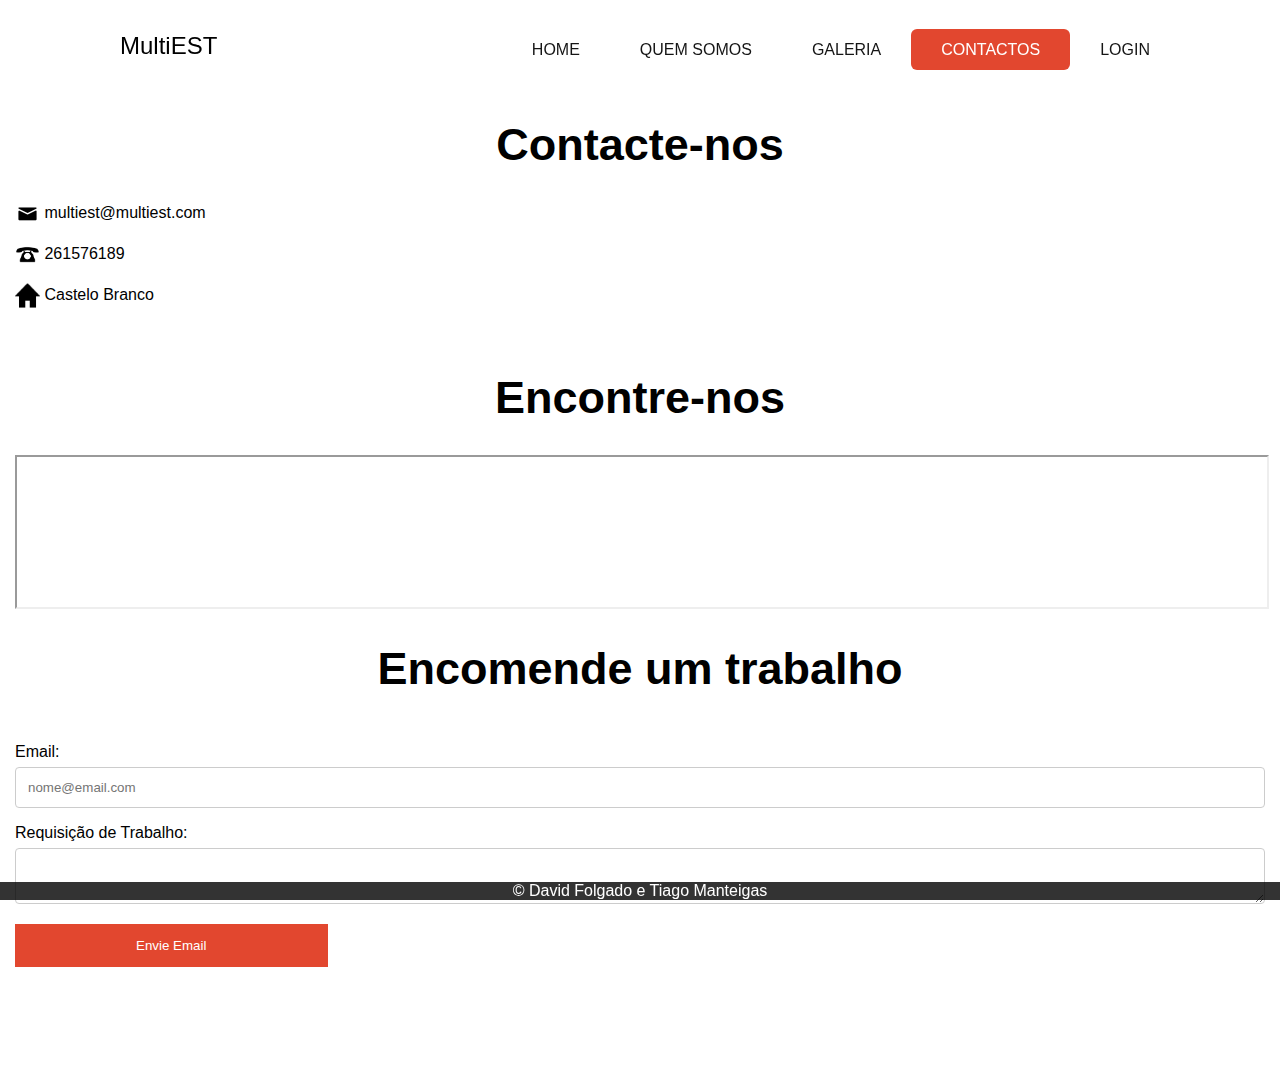
<file: contactos.html>
<!DOCTYPE html>
<html lang="en">
<head>
    <title>Contactos</title>
    <meta charset="utf-8">
    <meta name="viewport" content="width=device-width, initial-scale=1">
    <link rel="stylesheet" type="text/css" href="css/mystyle.css">
    <link rel="stylesheet" href="css/quicksand.css">
    <script src="jquery/jquery-3.3.1.js"></script>
    <script src="js/navbar.js"></script>
    <link rel="stylesheet" href="css/styleemail.css">
    <script src="js/formulario.js"></script>

</head>
<body>
<div class="wrapper">

    <nav>
        <div class="logo">
            MultiEST
        </div>
        <div class="menu">
            <ul>
                <li><a href="index.html">Home</a></li>
                <li><a href="quemsomos.html">Quem Somos</a></li>
                <li><a href="galeria.html">Galeria</a></li>
                <li><a class="active"  href="contactos.html">Contactos</a></li>
                <li><a href="login.html">Login</a></li>
            </ul>
        </div>
    </nav>

    <br>
    <br>
    <br>
    <section class="sec1"> <h1 align="center">Contacte-nos</h1>
        <p><img  src="img/email.png" align="center" width="25" height="25"> multiest@multiest.com</p>
        <p><img  src="img/phone.png" align="center" width="25" height="25"> 261576189</p>
        <p><img  src="img/home.png" align="center" width="25" height="25"> Castelo Branco</p>
        <br>
        <h1 align="center">Encontre-nos</h1>
        <div class="map">
        <iframe src="https://www.google.com/maps/embed?pb=!1m14!1m8!1m3!1d12258.657920042762!2d-7.509639514294434!3d39.814517305045435!3m2!1i1024!2i768!4f13.1!3m3!1m2!1s0x0%3A0x1c460157bc4b46c8!2sInstituto+Polit%C3%A9cnico+de+Castelo+Branco-Escola+Superior+de+Tecnologia!5e0!3m2!1spt-PT!2spt!4v1527785669894" width="100%" height="100%" scrolling="no" marginheight="0" marginwidth="0" allowfullscreen></iframe>
        </div>
        <h1 align="center">Encomende um trabalho</h1>
        <br>
        <form method="post" id="meuform" onsubmit="return send()">
            Email: <input type="email" id="email" name="email" placeholder="nome@email.com" required pattern="[a-z0-9._%+-]+@[a-z0-9.-]+\.[a-z]{2,4}$">
            Requisição de Trabalho:<textarea type="text" id="requerir"  name="requerir" required="required" pattern="[a-z\s]+$"  ></textarea>
            <input id="sendd" type="button" value="Envie Email" onclick="send()"/>
        </form>

    </section>
</div>
<br>
<br>
<footer>
    <div class="footer">
        &copy; David Folgado e Tiago Manteigas
    </div>
</footer>
</body>
</html>
</file>
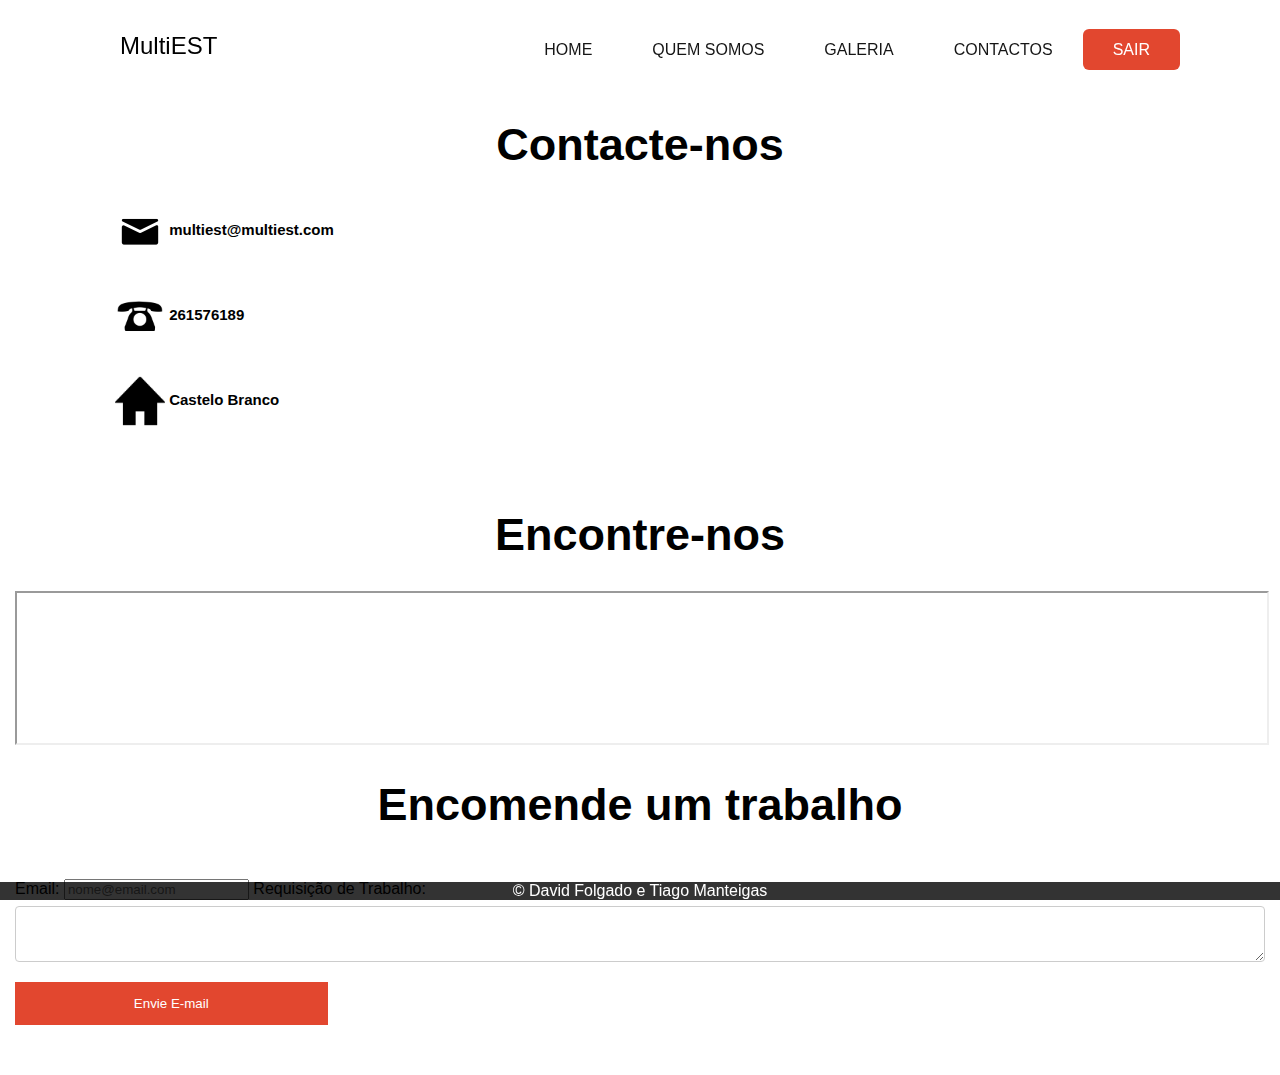
<file: loginfeitocontactos.html>
<!DOCTYPE html>
<html lang="en">
<head>
    <title>Galeria</title>
    <meta charset="utf-8">
    <meta name="viewport" content="width=device-width, initial-scale=1">
    <link rel="stylesheet" type="text/css" href="css/mystyle.css">
    <link rel="stylesheet" href="css/quicksand.css">
    <script src="jquery/jquery-3.3.1.js"></script>
    <script src="js/navbar.js"></script>
    <script src="js/formulario.js"></script>
    <link rel="stylesheet" href="css/styleemail.css">
</head>
<body>
<div class="wrapper">

    <nav>
        <div class="logo">
            MultiEST
        </div>
        <div class="menu">
            <ul>
                <li><a href="loginfeitoindex.html">Home</a></li>
                <li><a href="loginfeitoquemsomos.html">Quem Somos</a></li>
                <li><a href="loginfeitogaleria.html">Galeria</a></li>
                <li><a  href="loginfeitocontactos.html">Contactos</a></li>
                <li><a class="active" href="index.html">Sair</a></li>
            </ul>
        </div>
    </nav>



    <br>
    <br>
    <br>
    <section class="sec1"> <h1 align="center">Contacte-nos</h1>
        <h6><img  src="img/email.png" align="center" width="50" height="50"> multiest@multiest.com</h6>
        <h6><img  src="img/phone.png" align="center" width="50" height="50"> 261576189</h6>
        <h6><img  src="img/home.png" align="center" width="50" height="50"> Castelo Branco</h6>
        <br>
        <h1 align="center">Encontre-nos</h1>
        <div class="map">
            <iframe src="https://www.google.com/maps/embed?pb=!1m14!1m8!1m3!1d12258.657920042762!2d-7.509639514294434!3d39.814517305045435!3m2!1i1024!2i768!4f13.1!3m3!1m2!1s0x0%3A0x1c460157bc4b46c8!2sInstituto+Polit%C3%A9cnico+de+Castelo+Branco-Escola+Superior+de+Tecnologia!5e0!3m2!1spt-PT!2spt!4v1527785669894" width="100%" height="100%" scrolling="no" marginheight="0" marginwidth="0" allowfullscreen></iframe>
        </div>
        <h1 align="center">Encomende um trabalho</h1>
        <br>
        <form method="post" id="meuform" onsubmit="return send()">
            Email: <input type="url" id="email" name="email" placeholder="nome@email.com" required>
            Requisição de Trabalho:<textarea type="text" id="requerir" name="requerir trabalho" required></textarea>
            <input id="sendd" type="button" value="Envie E-mail" onclick="send()"/>
        </form>

    </section>
</div>
<br>
<br>
</div>
<footer>
    <div class="footer">
        &copy; David Folgado e Tiago Manteigas
    </div>
</footer>
</body>
</html>
</file>
<file: css/mystyle.css>
body,html {
    margin: 0px;
    padding: 0px;
    font-family: Quicksand;
}
h1{
    font-size: 45px;
}
h6{
    font-size: 15px;
    margin-left: 100px;
}
.wrapper{

    width:100%;
    background-color:white;
    margin:auto;
    box-sizing: border-box;
    margin-top:20px;
    padding:15px;
}
nav{
    position: fixed;
    top: 0;
    left: 0;
    width:100%;
    padding: 10px 100px;
    box-sizing:border-box;
    transition: .3s;
}
nav.black{
    background: rgba(0,0,0,0.8);
    height:100px;
    padding: 10px 100px;
}
nav .logo{
    padding:  22px 20px;
    height:80px;
    float:left;
    font-size:24px;
    transition: .3s;
}
nav.black .logo {
    color: #fff;
}
nav ul{
    list-style: none;
    float: right;
    margin:0;
    padding:0;
    displaY:flex;
}
nav ul li{
    list-style:none;
}
nav ul li a{
    line-height:80px;
    color: #151515;
    padding: 12px 30px;
    text-decoration: none;
    text-transform: uppercase;
    transition: .3s;
}
nav.black ul li a{
    color: #fff;
}
nav ul li a:focus{
    outline: none;
}
nav ul li a.active{
    background: #e2472f;
    color: #fff;
    border-radius: 6px;
}
section.sec1{
    width: 100%;
    height: 100vh;
}
.content{
    margin-top:80px;
}

.footer {
    position: fixed;
    left: 0;
    bottom: 0;
    width: 100%;
    background: rgba(0,0,0,0.8);
    color: white;
    text-align: center;
}

.slide {
    background-size: cover;
    background-position: center;
    background-repeat: no-repeat;
}
.map{
    width:auto;
}
</file>
<file: css/quicksand.css>
/* vietnamese */
@font-face {
    font-family: 'Quicksand';
    font-style: normal;
    font-weight: 400;
    src: local('Quicksand Regular'), local('Quicksand-Regular'), url(https://fonts.gstatic.com/s/quicksand/v7/6xKtdSZaM9iE8KbpRA_hJFQNcOM.woff2) format('woff2');
    unicode-range: U+0102-0103, U+0110-0111, U+1EA0-1EF9, U+20AB;
}
/* latin-ext */
@font-face {
    font-family: 'Quicksand';
    font-style: normal;
    font-weight: 400;
    src: local('Quicksand Regular'), local('Quicksand-Regular'), url(https://fonts.gstatic.com/s/quicksand/v7/6xKtdSZaM9iE8KbpRA_hJVQNcOM.woff2) format('woff2');
    unicode-range: U+0100-024F, U+0259, U+1E00-1EFF, U+2020, U+20A0-20AB, U+20AD-20CF, U+2113, U+2C60-2C7F, U+A720-A7FF;
}
/* latin */
@font-face {
    font-family: 'Quicksand';
    font-style: normal;
    font-weight: 400;
    src: local('Quicksand Regular'), local('Quicksand-Regular'), url(https://fonts.gstatic.com/s/quicksand/v7/6xKtdSZaM9iE8KbpRA_hK1QN.woff2) format('woff2');
    unicode-range: U+0000-00FF, U+0131, U+0152-0153, U+02BB-02BC, U+02C6, U+02DA, U+02DC, U+2000-206F, U+2074, U+20AC, U+2122, U+2191, U+2193, U+2212, U+2215, U+FEFF, U+FFFD;
}
</file>
<file: css/styleemail.css>
body {font-family: Arial, Helvetica, sans-serif;}
input[type=text], input[type=email], select, textarea {
    width: 100%;
    padding: 12px;
    border: 1px solid #ccc;
    border-radius: 4px;
    box-sizing: border-box;
    margin-top: 6px;
    margin-bottom: 16px;
    resize: vertical;
}

input[type=submit] {
    background-color: #4CAF50;
    color: white;
    padding: 12px 20px;
    border: none;
    border-radius: 4px;
    cursor: pointer;
}

input[type=submit]:hover {
    background-color: #45a049;
}

.container {
    border-radius: 5px;
    background-color: #f2f2f2;
    padding: 20px;
}
#sendd{
    margin-bottom: 50px;
    background-color: #e2472f;
    color: white;
    padding: 14px 20px;
    border: none;
    cursor: pointer;
    width: 25%;
}
#sendd:hover {
    opacity: 0.5;
}
</file>
